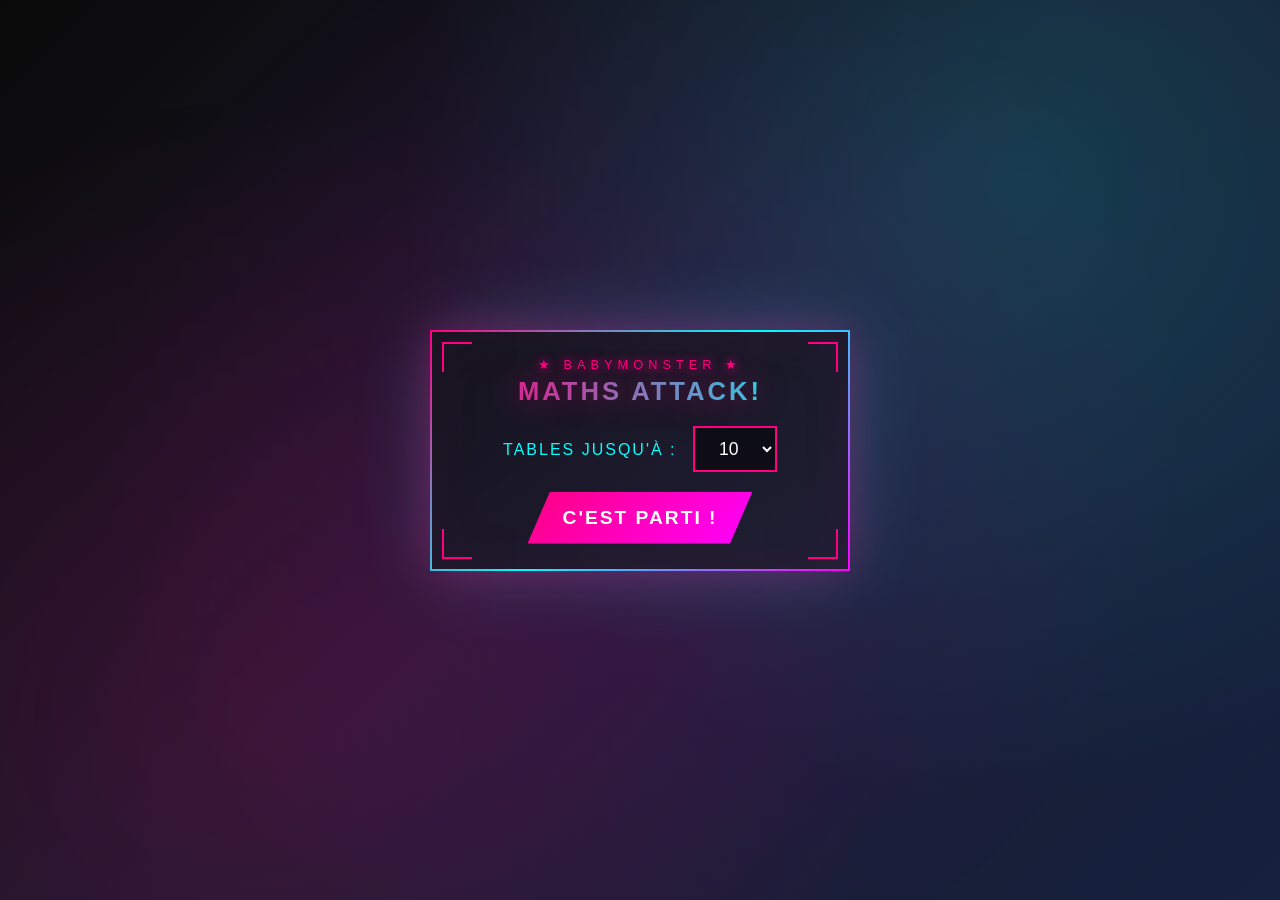
<file: multiplication-game/index.html>
<!DOCTYPE html>
<html lang="fr">
<head>
    <meta charset="UTF-8">
    <meta name="viewport" content="width=device-width, initial-scale=1.0, user-scalable=no">
    <title>BABYMONSTER Maths!</title>
    <link rel="stylesheet" href="style.css">
</head>
<body>
    <div class="container">
        <div class="corner-decor tl"></div>
        <div class="corner-decor tr"></div>
        <div class="corner-decor bl"></div>
        <div class="corner-decor br"></div>
        
        <div class="logo">★ BABYMONSTER ★</div>
        <h1>Maths Attack!</h1>
        
        <div id="settings" class="settings">
            <label>Tables jusqu'à : 
                <select id="maxNumber">
                    <option value="5">5</option>
                    <option value="10" selected>10</option>
                    <option value="12">12</option>
                </select>
            </label>
            <button id="startBtn" class="btn btn-start">C'est parti !</button>
        </div>

        <div id="game" class="game hidden">
            <div class="score-board">
                <span>Score : <span id="score">0</span></span>
                <span>🔥 Série : <span id="streak">0</span></span>
            </div>
            
            <div class="question">
                <span id="num1">?</span> × <span id="num2">?</span> = ?
            </div>
            
            <div id="answerDisplay" class="answer-display empty"></div>
            
            <div class="numpad">
                <button class="num-btn" data-num="1">1</button>
                <button class="num-btn" data-num="2">2</button>
                <button class="num-btn" data-num="3">3</button>
                <button class="num-btn" data-num="4">4</button>
                <button class="num-btn" data-num="5">5</button>
                <button class="num-btn" data-num="6">6</button>
                <button class="num-btn" data-num="7">7</button>
                <button class="num-btn" data-num="8">8</button>
                <button class="num-btn" data-num="9">9</button>
                <button class="num-btn clear" data-action="clear">EFF</button>
                <button class="num-btn zero" data-num="0">0</button>
                <button class="num-btn backspace" data-action="back">⌫</button>
            </div>
            
            <button id="submitBtn" class="btn btn-submit">Vérifier !</button>
            
            <div id="feedback" class="feedback"></div>
            
            <button id="newGameBtn" class="btn btn-new hidden">Nouvelle Partie</button>
        </div>
    </div>
    
    <script src="game.js"></script>
</body>
</html>
</file>
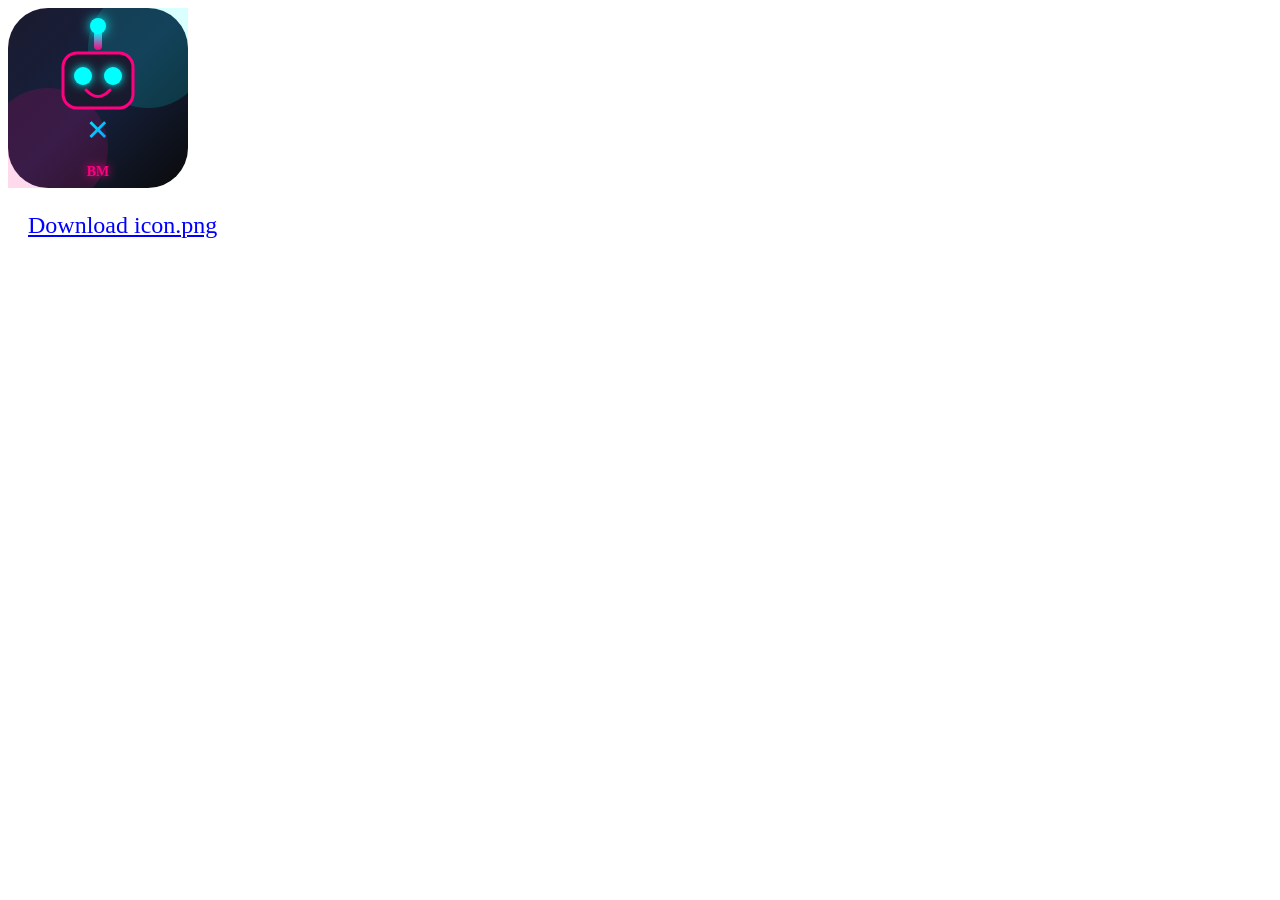
<file: generate-icon.html>
<!DOCTYPE html>
<html>
<body>
<canvas id="c" width="180" height="180"></canvas>
<script>
const c = document.getElementById('c');
const ctx = c.getContext('2d');

// Background
const bg = ctx.createLinearGradient(0, 0, 180, 180);
bg.addColorStop(0, '#1a1a2e');
bg.addColorStop(0.5, '#16213e');
bg.addColorStop(1, '#0a0a0a');
ctx.fillStyle = bg;
ctx.beginPath();
ctx.roundRect(0, 0, 180, 180, 40);
ctx.fill();

// Glow
ctx.globalAlpha = 0.15;
ctx.fillStyle = '#ff0080';
ctx.beginPath(); ctx.arc(40, 140, 60, 0, Math.PI*2); ctx.fill();
ctx.fillStyle = '#00ffff';
ctx.beginPath(); ctx.arc(140, 40, 60, 0, Math.PI*2); ctx.fill();
ctx.globalAlpha = 1;

// Antenna
const ag = ctx.createLinearGradient(86, 42, 86, 22);
ag.addColorStop(0, '#ff0080'); ag.addColorStop(1, '#00ffff');
ctx.fillStyle = ag;
ctx.beginPath(); ctx.roundRect(86, 22, 8, 20, 4); ctx.fill();

// Antenna ball
ctx.fillStyle = '#00ffff';
ctx.shadowColor = '#00ffff'; ctx.shadowBlur = 12;
ctx.beginPath(); ctx.arc(90, 18, 8, 0, Math.PI*2); ctx.fill();
ctx.shadowBlur = 0;

// Robot head
ctx.fillStyle = '#1a1a2e';
ctx.strokeStyle = '#ff0080'; ctx.lineWidth = 3;
ctx.beginPath(); ctx.roundRect(55, 45, 70, 55, 14); ctx.fill(); ctx.stroke();

// Eyes
ctx.fillStyle = '#00ffff';
ctx.shadowColor = '#00ffff'; ctx.shadowBlur = 10;
ctx.beginPath(); ctx.arc(75, 68, 9, 0, Math.PI*2); ctx.fill();
ctx.beginPath(); ctx.arc(105, 68, 9, 0, Math.PI*2); ctx.fill();
ctx.shadowBlur = 0;

// Mouth
ctx.strokeStyle = '#ff0080'; ctx.lineWidth = 3; ctx.lineCap = 'round';
ctx.beginPath(); ctx.moveTo(78, 82); ctx.quadraticCurveTo(90, 95, 102, 82); ctx.stroke();

// × symbol
ctx.font = 'bold 40px Arial Black';
ctx.textAlign = 'center';
const tg = ctx.createLinearGradient(70, 110, 110, 140);
tg.addColorStop(0, '#00ffff'); tg.addColorStop(1, '#0080ff');
ctx.fillStyle = tg;
ctx.fillText('×', 90, 135);

// BM text
ctx.font = 'bold 14px Arial Black';
ctx.fillStyle = '#ff0080';
ctx.shadowColor = '#ff0080'; ctx.shadowBlur = 8;
ctx.fillText('BM', 90, 168);
ctx.shadowBlur = 0;

// Download
const a = document.createElement('a');
a.download = 'icon.png';
a.href = c.toDataURL('image/png');
a.textContent = 'Download icon.png';
a.style.cssText = 'display:block;margin:20px;font-size:24px;color:blue';
document.body.appendChild(a);
</script>
</body>
</html>
</file>
<file: multiplication-game/style.css>
* {
    box-sizing: border-box;
    margin: 0;
    padding: 0;
}

body {
    font-family: 'Arial Black', 'Helvetica Neue', sans-serif;
    background: linear-gradient(135deg, #0a0a0a 0%, #1a1a2e 50%, #16213e 100%);
    min-height: 100vh;
    display: flex;
    justify-content: center;
    align-items: center;
    padding: 15px;
    overflow: hidden;
}

body::before {
    content: '';
    position: fixed;
    top: 0;
    left: 0;
    right: 0;
    bottom: 0;
    background: 
        radial-gradient(circle at 20% 80%, rgba(255, 0, 128, 0.15) 0%, transparent 50%),
        radial-gradient(circle at 80% 20%, rgba(0, 255, 255, 0.15) 0%, transparent 50%),
        radial-gradient(circle at 50% 50%, rgba(255, 0, 255, 0.1) 0%, transparent 70%);
    pointer-events: none;
    z-index: 0;
}

.container {
    background: linear-gradient(145deg, rgba(20, 20, 30, 0.95), rgba(30, 30, 50, 0.9));
    border: 2px solid;
    border-image: linear-gradient(135deg, #ff0080, #00ffff, #ff00ff) 1;
    padding: 25px;
    text-align: center;
    max-width: 420px;
    width: 100%;
    position: relative;
    z-index: 1;
    box-shadow: 
        0 0 40px rgba(255, 0, 128, 0.3),
        0 0 80px rgba(0, 255, 255, 0.2),
        inset 0 0 60px rgba(255, 0, 128, 0.05);
}

h1 {
    font-size: 1.6rem;
    margin-bottom: 20px;
    text-transform: uppercase;
    letter-spacing: 3px;
    background: linear-gradient(90deg, #ff0080, #00ffff, #ff00ff, #ff0080);
    background-size: 300% 100%;
    -webkit-background-clip: text;
    -webkit-text-fill-color: transparent;
    background-clip: text;
    animation: gradient-shift 3s ease infinite;
    text-shadow: 0 0 30px rgba(255, 0, 128, 0.5);
}

@keyframes gradient-shift {
    0%, 100% { background-position: 0% 50%; }
    50% { background-position: 100% 50%; }
}

.logo {
    font-size: 0.8rem;
    color: #ff0080;
    letter-spacing: 5px;
    margin-bottom: 5px;
    text-shadow: 0 0 10px #ff0080;
}

.settings {
    display: flex;
    flex-direction: column;
    gap: 20px;
    align-items: center;
}

.settings label {
    font-size: 1rem;
    color: #00ffff;
    text-transform: uppercase;
    letter-spacing: 2px;
}

.settings select {
    font-size: 1.1rem;
    padding: 10px 20px;
    background: rgba(0, 0, 0, 0.5);
    border: 2px solid #ff0080;
    color: #fff;
    margin-left: 10px;
    cursor: pointer;
    transition: all 0.3s;
}

.settings select:focus {
    outline: none;
    box-shadow: 0 0 20px rgba(255, 0, 128, 0.5);
}

.btn {
    font-size: 1.2rem;
    padding: 15px 35px;
    border: none;
    cursor: pointer;
    transition: all 0.3s;
    font-family: inherit;
    text-transform: uppercase;
    letter-spacing: 2px;
    font-weight: bold;
    position: relative;
    overflow: hidden;
}

.btn::before {
    content: '';
    position: absolute;
    top: 0;
    left: -100%;
    width: 100%;
    height: 100%;
    background: linear-gradient(90deg, transparent, rgba(255,255,255,0.3), transparent);
    transition: left 0.5s;
}

.btn:hover::before {
    left: 100%;
}

.btn:hover {
    transform: scale(1.05);
    box-shadow: 0 0 30px currentColor;
}

.btn:active {
    transform: scale(0.95);
}

.btn-start {
    background: linear-gradient(135deg, #ff0080, #ff00ff);
    color: white;
    clip-path: polygon(10% 0%, 100% 0%, 90% 100%, 0% 100%);
    box-shadow: 0 0 20px rgba(255, 0, 128, 0.5);
}

.btn-submit {
    background: linear-gradient(135deg, #00ffff, #0080ff);
    color: #000;
    clip-path: polygon(5% 0%, 100% 0%, 95% 100%, 0% 100%);
    box-shadow: 0 0 20px rgba(0, 255, 255, 0.5);
    width: 100%;
    margin-top: 10px;
}

.btn-new {
    background: linear-gradient(135deg, #ff00ff, #ff0080);
    color: white;
    clip-path: polygon(10% 0%, 100% 0%, 90% 100%, 0% 100%);
    box-shadow: 0 0 20px rgba(255, 0, 255, 0.5);
    margin-top: 15px;
}

.game {
    display: flex;
    flex-direction: column;
    align-items: center;
    gap: 15px;
}

.hidden {
    display: none !important;
}

.score-board {
    display: flex;
    justify-content: space-around;
    width: 100%;
    font-size: 1rem;
    text-transform: uppercase;
    letter-spacing: 1px;
}

.score-board span:first-child {
    color: #00ffff;
    text-shadow: 0 0 10px #00ffff;
}

.score-board span:last-child {
    color: #ff0080;
    text-shadow: 0 0 10px #ff0080;
}

.question {
    font-size: 2.5rem;
    color: #fff;
    font-weight: bold;
    padding: 20px 30px;
    background: rgba(0, 0, 0, 0.5);
    border: 2px solid #ff00ff;
    position: relative;
    clip-path: polygon(5% 0%, 100% 0%, 95% 100%, 0% 100%);
}

.question::after {
    content: '';
    position: absolute;
    inset: 0;
    background: linear-gradient(45deg, transparent 40%, rgba(255, 0, 255, 0.1) 50%, transparent 60%);
    animation: shine 2s infinite;
}

@keyframes shine {
    0% { transform: translateX(-100%); }
    100% { transform: translateX(100%); }
}

.answer-display {
    font-size: 2.2rem;
    width: 100%;
    text-align: center;
    padding: 15px;
    background: rgba(0, 0, 0, 0.7);
    border: 2px solid #00ffff;
    color: #00ffff;
    min-height: 60px;
    display: flex;
    align-items: center;
    justify-content: center;
    text-shadow: 0 0 10px #00ffff;
    clip-path: polygon(2% 0%, 100% 0%, 98% 100%, 0% 100%);
}

.answer-display.empty::after {
    content: '_';
    animation: blink 1s infinite;
}

@keyframes blink {
    0%, 50% { opacity: 1; }
    51%, 100% { opacity: 0; }
}

/* Number Pad */
.numpad {
    display: grid;
    grid-template-columns: repeat(3, 1fr);
    gap: 8px;
    width: 100%;
    max-width: 300px;
}

.num-btn {
    font-size: 1.8rem;
    padding: 18px;
    background: linear-gradient(145deg, rgba(40, 40, 60, 0.9), rgba(20, 20, 40, 0.9));
    border: 2px solid #ff0080;
    color: #fff;
    cursor: pointer;
    transition: all 0.2s;
    font-family: inherit;
    font-weight: bold;
    position: relative;
    overflow: hidden;
}

.num-btn:hover {
    background: linear-gradient(145deg, #ff0080, #ff00ff);
    box-shadow: 0 0 20px rgba(255, 0, 128, 0.6);
    transform: scale(1.05);
}

.num-btn:active {
    transform: scale(0.9);
    background: #ff00ff;
}

.num-btn.zero {
    grid-column: 2;
}

.num-btn.clear {
    background: linear-gradient(145deg, rgba(255, 0, 0, 0.3), rgba(150, 0, 0, 0.3));
    border-color: #ff4444;
    font-size: 1.2rem;
}

.num-btn.clear:hover {
    background: linear-gradient(145deg, #ff4444, #cc0000);
}

.num-btn.backspace {
    background: linear-gradient(145deg, rgba(255, 165, 0, 0.3), rgba(200, 100, 0, 0.3));
    border-color: #ffaa00;
    font-size: 1.4rem;
}

.num-btn.backspace:hover {
    background: linear-gradient(145deg, #ffaa00, #ff8800);
}

.feedback {
    font-size: 1.5rem;
    min-height: 40px;
    padding: 10px;
    text-transform: uppercase;
    letter-spacing: 2px;
}

.feedback.correct {
    color: #00ff88;
    text-shadow: 0 0 20px #00ff88;
    animation: pulse-glow 0.5s ease;
}

.feedback.wrong {
    color: #ff4444;
    text-shadow: 0 0 20px #ff4444;
    animation: shake 0.5s ease;
}

@keyframes pulse-glow {
    0%, 100% { transform: scale(1); }
    50% { transform: scale(1.2); text-shadow: 0 0 40px #00ff88; }
}

@keyframes shake {
    0%, 100% { transform: translateX(0); }
    25% { transform: translateX(-10px); }
    75% { transform: translateX(10px); }
}

.confetti {
    position: fixed;
    font-size: 3rem;
    animation: confetti-explode 1.5s ease-out forwards;
    pointer-events: none;
    z-index: 100;
    transform: translate(-50%, -50%);
}

@keyframes confetti-explode {
    0% { 
        opacity: 1; 
        transform: translate(-50%, -50%) rotate(0deg) scale(0.5); 
    }
    50% {
        opacity: 1;
        transform: translate(calc(-50% + var(--tx)), calc(-50% + var(--ty))) rotate(var(--rot)) scale(1.5);
    }
    100% { 
        opacity: 0; 
        transform: translate(calc(-50% + var(--tx) * 1.5), calc(-50% + var(--ty) * 1.5)) rotate(var(--rot)) scale(0); 
    }
}

.screen-flash {
    position: fixed;
    inset: 0;
    background: radial-gradient(circle, rgba(255, 0, 128, 0.6) 0%, rgba(0, 255, 255, 0.4) 50%, transparent 70%);
    animation: flash-pulse 0.5s ease-out forwards;
    pointer-events: none;
    z-index: 99;
}

@keyframes flash-pulse {
    0% { opacity: 1; transform: scale(0.5); }
    50% { opacity: 0.8; transform: scale(1.2); }
    100% { opacity: 0; transform: scale(1.5); }
}

.big-celebration {
    position: fixed;
    top: 50%;
    left: 50%;
    transform: translate(-50%, -50%);
    font-size: 4rem;
    font-weight: bold;
    color: #fff;
    text-shadow: 
        0 0 20px #ff0080,
        0 0 40px #ff0080,
        0 0 60px #ff00ff,
        0 0 80px #00ffff;
    animation: big-text-pop 1.2s ease-out forwards;
    pointer-events: none;
    z-index: 101;
    letter-spacing: 5px;
}

@keyframes big-text-pop {
    0% { 
        opacity: 0; 
        transform: translate(-50%, -50%) scale(0.3) rotate(-10deg); 
    }
    30% { 
        opacity: 1; 
        transform: translate(-50%, -50%) scale(1.3) rotate(5deg); 
    }
    50% {
        transform: translate(-50%, -50%) scale(1.1) rotate(-3deg);
    }
    70% {
        opacity: 1;
        transform: translate(-50%, -50%) scale(1.2) rotate(2deg);
    }
    100% { 
        opacity: 0; 
        transform: translate(-50%, -50%) scale(1.5) rotate(0deg) translateY(-50px); 
    }
}

/* Decorative elements */
.corner-decor {
    position: absolute;
    width: 30px;
    height: 30px;
    border: 2px solid #ff0080;
}

.corner-decor.tl { top: 10px; left: 10px; border-right: none; border-bottom: none; }
.corner-decor.tr { top: 10px; right: 10px; border-left: none; border-bottom: none; }
.corner-decor.bl { bottom: 10px; left: 10px; border-right: none; border-top: none; }
.corner-decor.br { bottom: 10px; right: 10px; border-left: none; border-top: none; }
</file>
